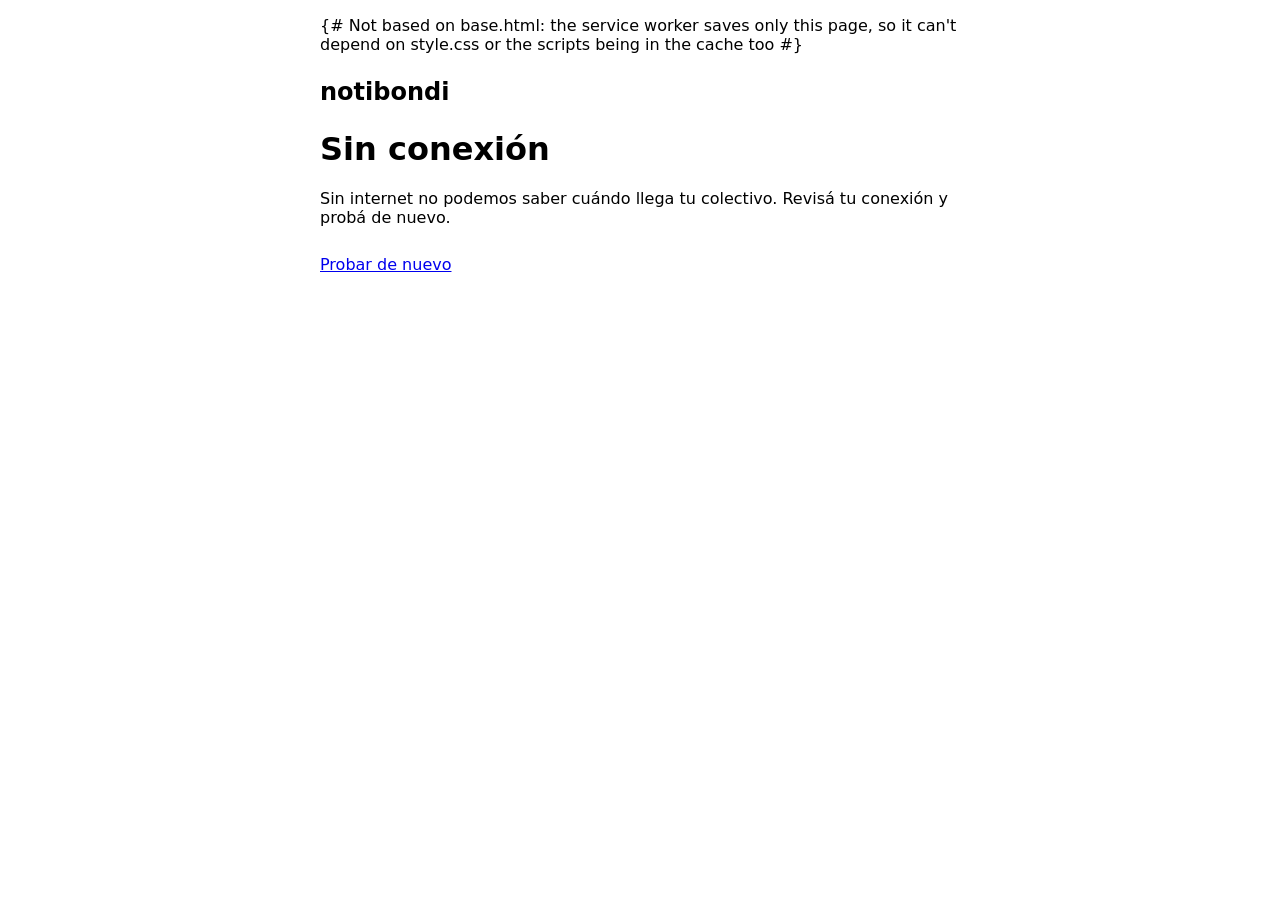
<file: src/notibondi/templates/offline.html>
<!doctype html>
{# Not based on base.html: the service worker saves only this page, so it
   can't depend on style.css or the scripts being in the cache too #}
<html lang="es">
<head>
  <meta charset="utf-8">
  <meta name="viewport" content="width=device-width, initial-scale=1">
  <meta name="theme-color" content="#1a73e8">
  <title>Sin conexión · notibondi</title>
  <style>
    body {
      font-family: system-ui, sans-serif;
      max-width: 40rem;
      margin: 0 auto;
      padding: 1rem;
    }
    .brand {
      font-size: 1.5rem;
      font-weight: bold;
    }
    a {
      display: inline-block;
      padding: 0.75rem 0;
    }
  </style>
</head>
<body>
  <p class="brand">notibondi</p>
  <h1>Sin conexión</h1>
  <p>Sin internet no podemos saber cuándo llega tu colectivo. Revisá tu conexión y probá de nuevo.</p>
  <a href="/">Probar de nuevo</a>
</body>
</html>
</file>
